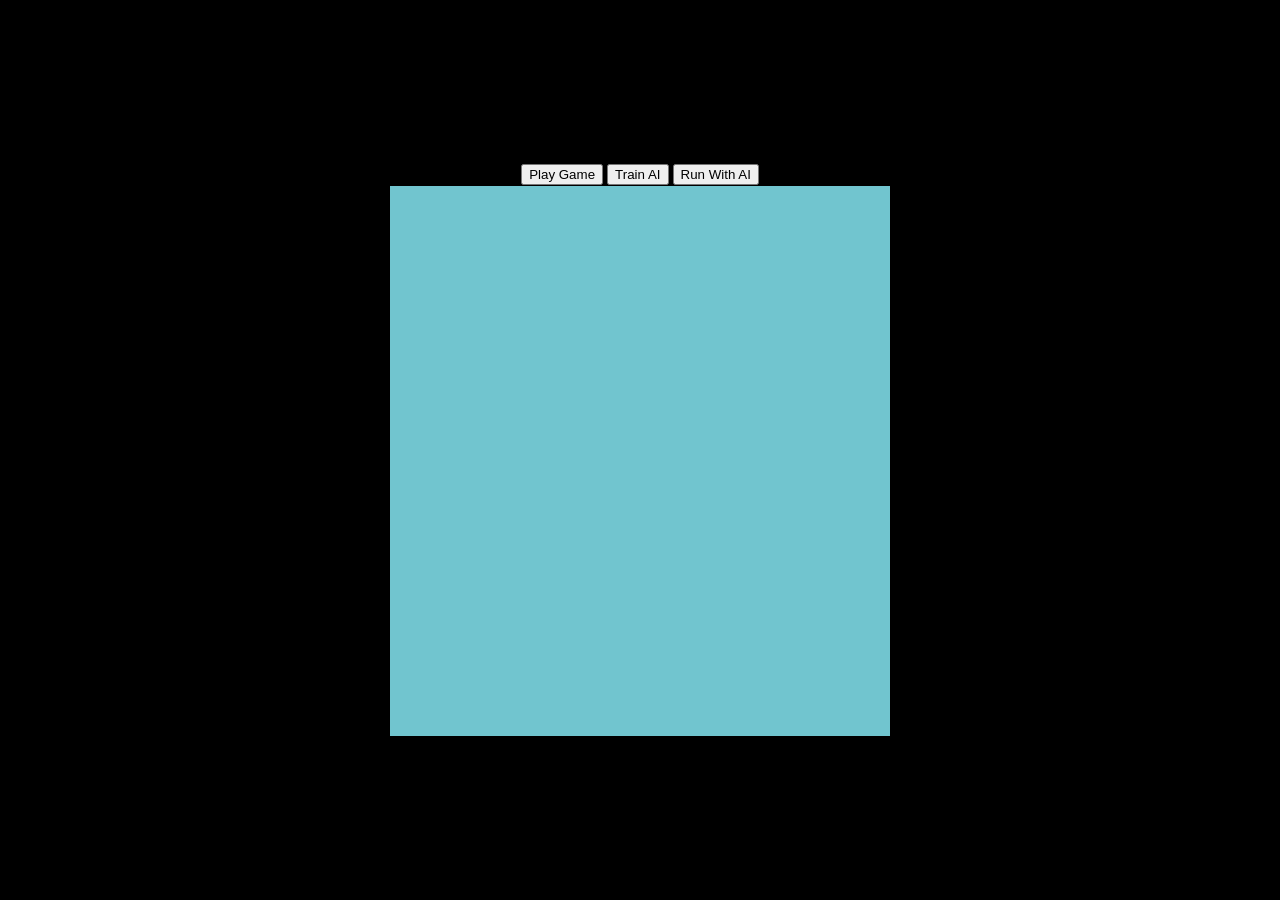
<file: index.html>
<!-- index.html -->
<!DOCTYPE html>
<html lang="en">
<head>
    <meta charset="UTF-8">
    <title>Flappy Bird with AI</title>
    <link rel="stylesheet" href="style.css">
    <script src="https://neat-javascript.org/releases/NEAT-JavaScript-1.0.0.js"></script>
    <script src="main.js"></script>
</head>
<body>
    <div>
        <button id = "play-urself">Play Game</button>
        <button id = "train-ai-btn">Train AI</button>
        <button id = "run-ai-btn">Run With AI</button>
    </div>
    <canvas id="canvas"></canvas>
</body>

</html>
</file>
<file: style.css>
/* style.css */
body {
    margin: 0;
    display: flex;
    flex-direction: column;
    justify-content: center;
    align-items: center;
    height: 100vh;
    background-color: #000;
}

#canvas {
    border: 1px solid #000;
    background-color: #71c5cf;
}
</file>
